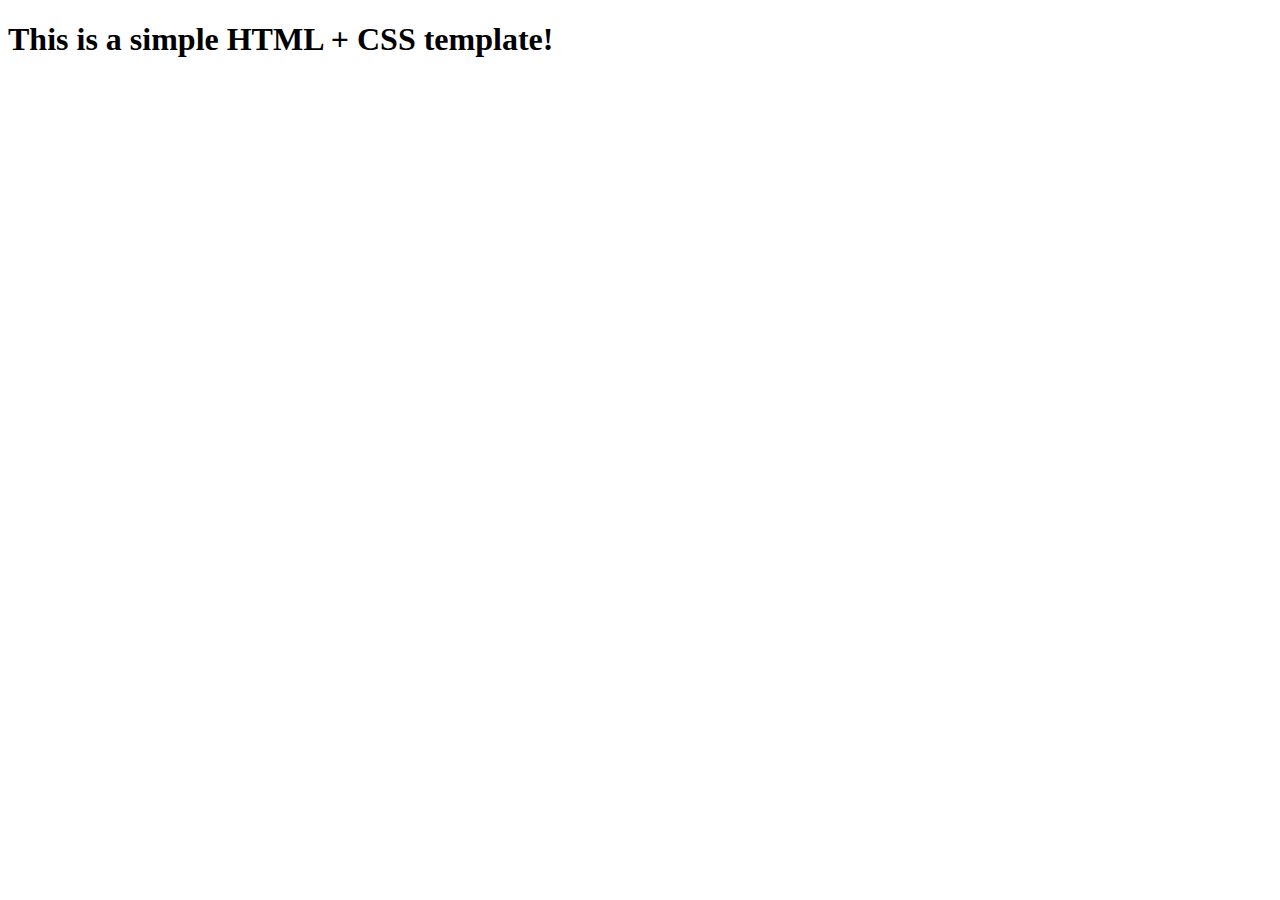
<file: Funciones/index.html>
<!DOCTYPE html>
<html lang="en">
<head>
    <meta charset="UTF-8" />
    <meta name="viewport" content="width=device-width, initial-scale=1.0" />
    <meta http-equiv="X-UA-Compatible" content="ie=edge" />
    <title>HTML + CSS</title>
    <link rel="stylesheet" href="" />
</head>
<body>
<h1>This is a simple HTML + CSS template!</h1>
</body>
</html>
</file>
